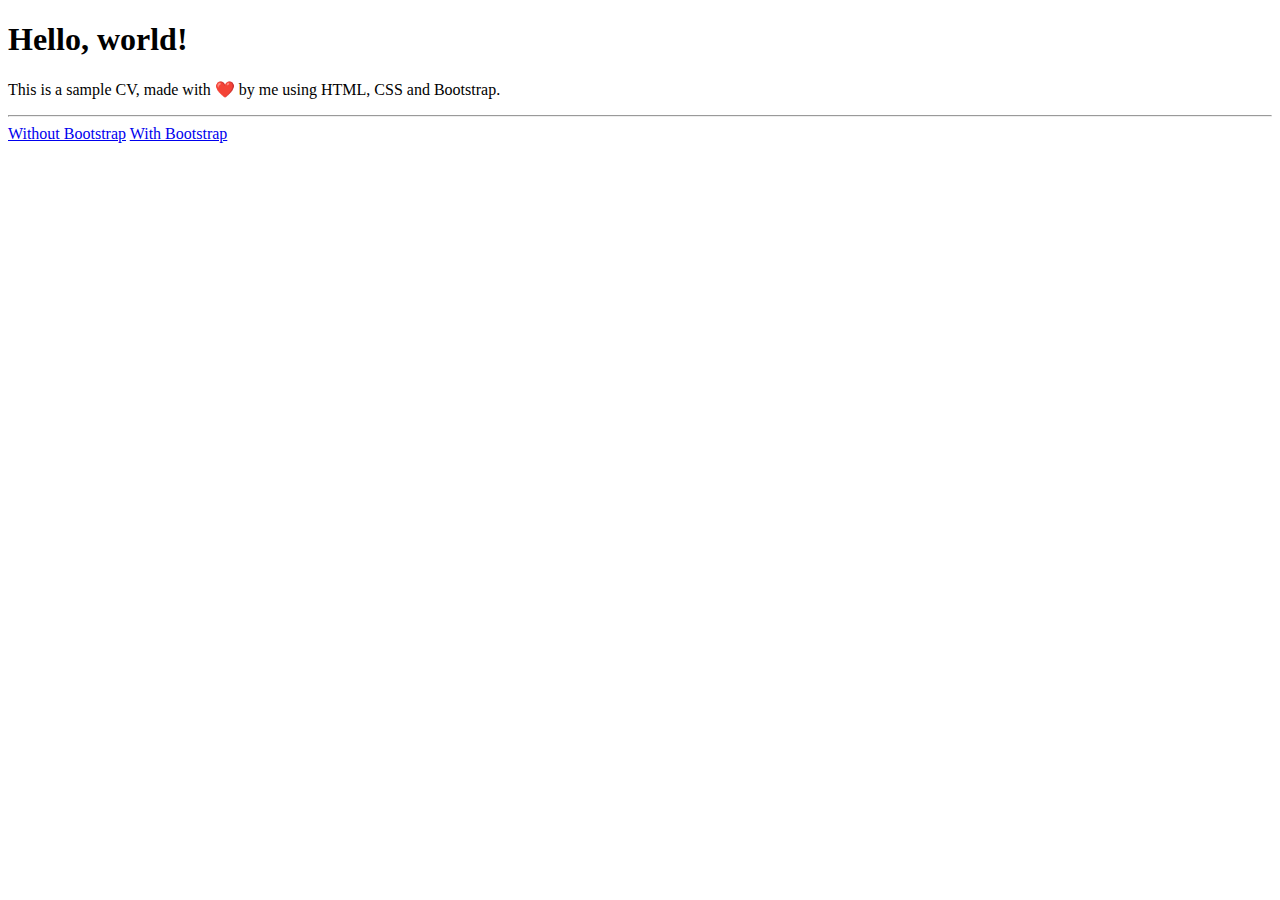
<file: index.html>
<!DOCTYPE html>
<html lang="en" dir="ltr">
  <head>
    <meta charset="utf-8">
    <link rel="stylesheet" href="https://stackpath.bootstrapcdn.com/bootstrap/4.5.0/css/bootstrap.min.css" integrity="sha384-9aIt2nRpC12Uk9gS9baDl411NQApFmC26EwAOH8WgZl5MYYxFfc+NcPb1dKGj7Sk" crossorigin="anonymous">
    <title>CV Project</title>
  </head>
  <body>
    <div class="jumbotron">
  <h1 class="display-4">Hello, world!</h1>
  <p class="lead">This is a sample CV, made with ❤️ by me using HTML, CSS and Bootstrap.</p>
  <hr class="my-4">
  <a class="btn btn-primary btn-lg" href="CV basic/index.html" role="button">Without Bootstrap</a>
  <a class="btn btn-primary btn-lg" href="CVusingbootstrap/index.html" role="button">With Bootstrap</a>
</div>
  </body>
</html>
</file>
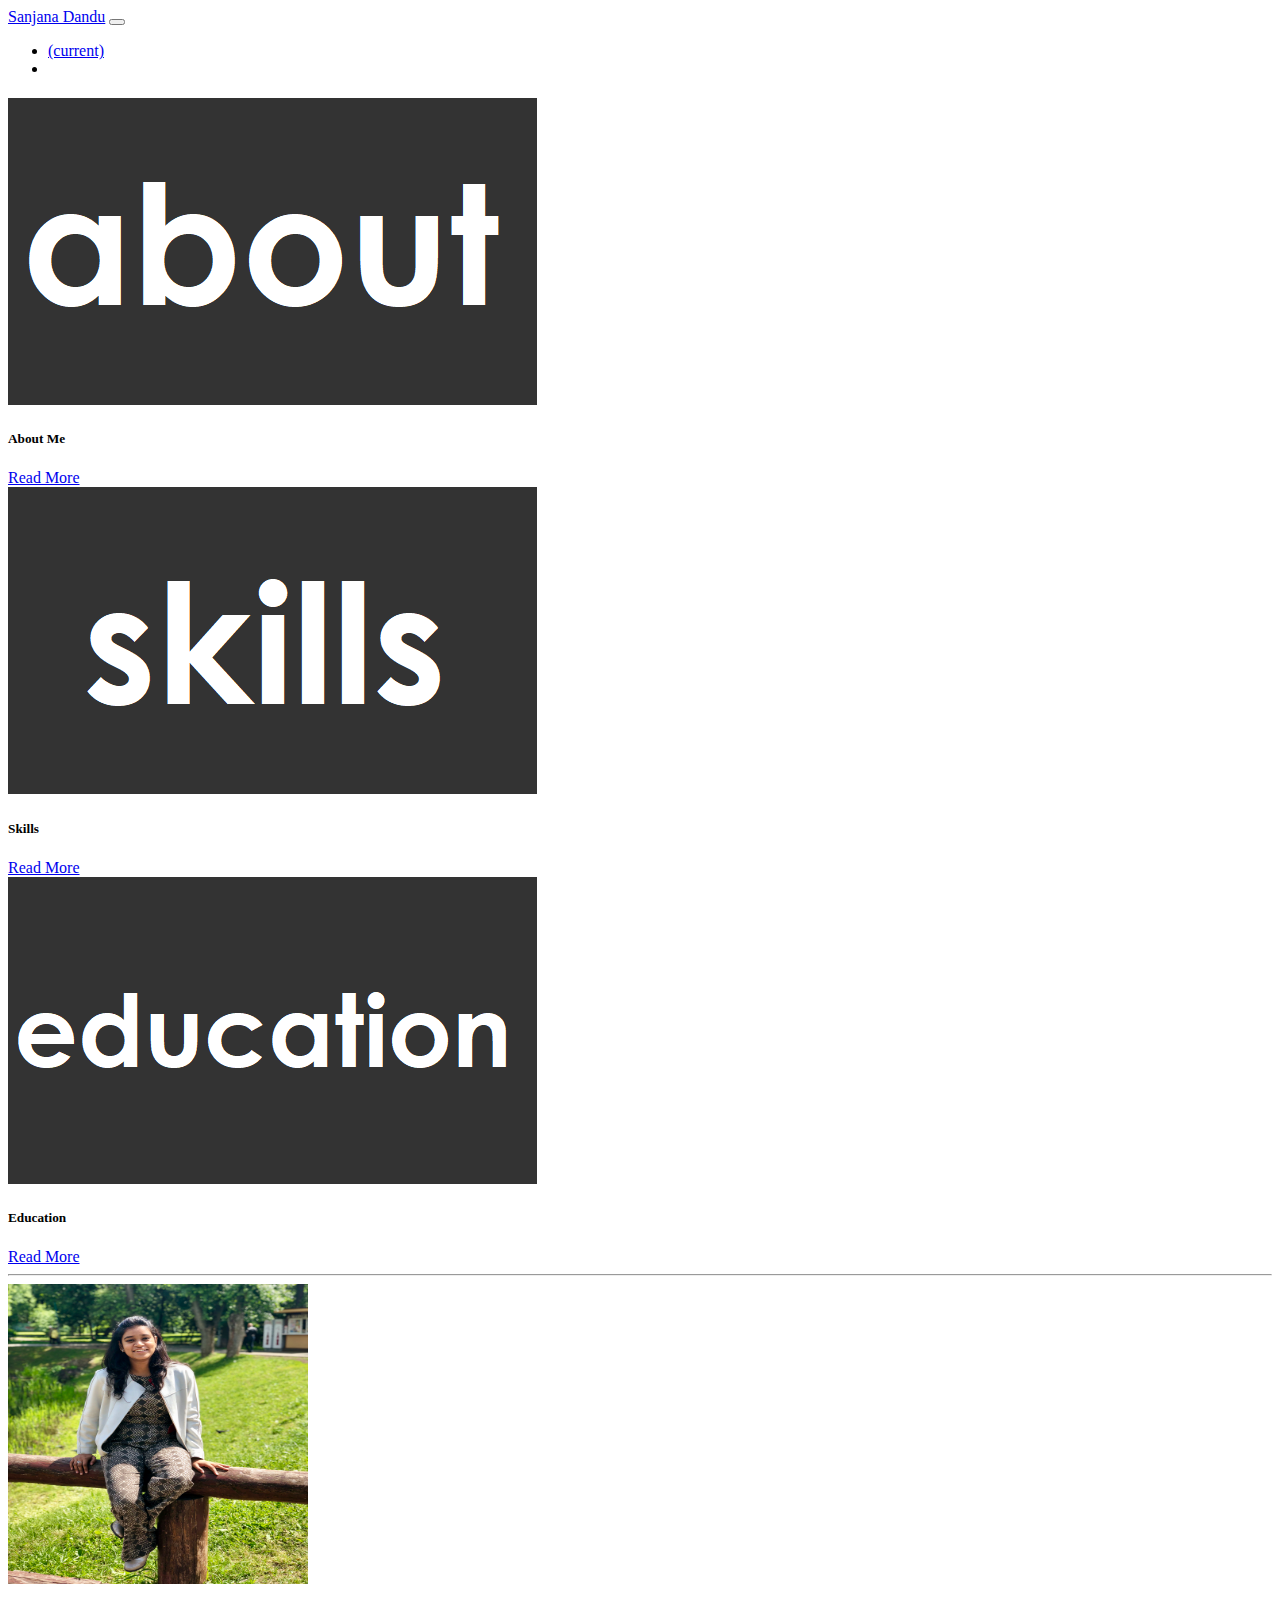
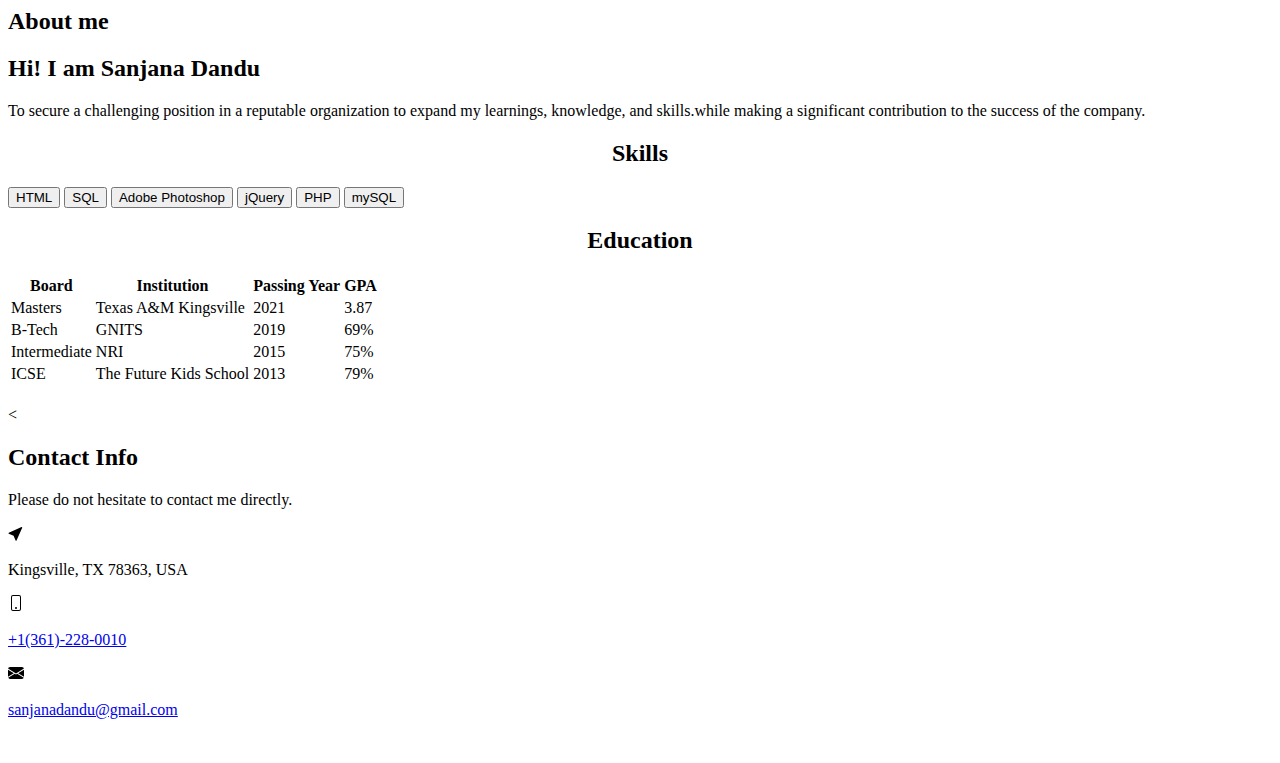
<file: CVusingbootstrap/index.html>
<!DOCTYPE html>
  <html lang="en" dir="ltr">
    <head>
      <meta charset="utf-8">
          <link href="navbar.css" rel="stylesheet">
      <link rel="stylesheet" href="https://stackpath.bootstrapcdn.com/bootstrap/4.5.0/css/bootstrap.min.css" integrity="sha384-9aIt2nRpC12Uk9gS9baDl411NQApFmC26EwAOH8WgZl5MYYxFfc+NcPb1dKGj7Sk" crossorigin="anonymous"

      <title></title>
    </head>
    <body>
      <nav class="navbar navbar-expand navbar-dark bg-dark">
        <a class="navbar-brand" href="#">Sanjana Dandu</a>
        <button class="navbar-toggler" type="button" data-toggle="collapse" data-target="#navbarsExample02" aria-controls="navbarsExample02" aria-expanded="false" aria-label="Toggle navigation">
          <span class="navbar-toggler-icon"></span>
        </button>

        <div class="collapse navbar-collapse" id="navbarsExample02">
          <ul class="navbar-nav mr-auto">
            <li class="nav-item active">
              <a class="nav-link" href="#"><span class="sr-only">(current)</span></a>
            </li>
            <li class="nav-item">
              <a class="nav-link" href="#"></a>
            </li>
          </ul>
        </div>
      </nav>
      <div class="card-deck">
    <div class="card">
      <img src="aboutme.png" class="card-img-top" alt="...">
      <div class="card-body">
        <h5 class="card-title">About Me</h5>
        <p class="card-text"></p>
        <a href="#aboutme" align="Center" class="btn btn-primary">Read More</a>
      </div>
    </div>
    <div class="card">
      <img src="skills.png" class="card-img-top" alt="...">
      <div class="card-body">
        <h5 class="card-title">Skills</h5>
        <p class="card-text"></p>
        <a href="#skills" align="Center" class="btn btn-primary">Read More</a>
      </div>
    </div>
    <div class="card">
      <img src="education.png" class="card-img-top" alt="...">
      <div class="card-body">
        <h5 class="card-title">Education</h5>
        <p class="card-text"></p>
        <a href="#Education" align="center" class="btn btn-primary">Read More</a>
          </div>
    </div>
  </div>
  <div id="aboutme">
    <hr class="featurette-divider">
    <div class="row featurette">
      <div class="col-md-5">
        <img class="img-thumbnail" width="300" height="300" preserveAspectRatio="xMidYMid slice" focusable="false" role="img" aria-label="Placeholder: 500x500" src="profile.jpg" alt="profile">
        <rect width="100%" height="100%" fill="#eee"/>
      </div>
      <div class="col-md-7">
          <h2><b>About me</b></h2>
        <h2 class="featurette-heading">Hi! I am Sanjana Dandu</h2>
        <p class="lead">To secure a challenging position in a reputable organization to expand my learnings, knowledge, and skills.while making a significant contribution to the success of the company.</p>
      </div>
    </div>
  </div>
  <div id="skills" class="skills">
    <div class="card mb-3">
    <div class="card-body">
    <h2 align="center" class="card-title"><b>Skills</b></h2>
      <div class="skillset">
        <button type="button" class="btn btn-success btn-lg">HTML</button>
        <button type="button" class="btn btn-danger btn-lg">SQL</button>
        <button type="button" class="btn btn-warning btn-lg">Adobe Photoshop</button>
        <button type="button" class="btn btn-info btn-lg">jQuery</button>
        <button type="button" class="btn btn-success btn-lg">PHP</button>
        <button type="button" class="btn btn-danger btn-lg">mySQL</button>
      </div>
      <div id="Education" class="Education">
        <div class="card mb-3">
        <div class="card-body">
        <h2 align="center" class="card-title"><b>Education</b></h2>
        <table class="table table-hover">
        <thead>
          <tr>
            <th scope="col">Board</th>
            <th scope="col">Institution</th>
            <th scope="col">Passing Year</th>
            <th scope="col">GPA</th>
          </tr>
        </thead>
        <tbody>
          <tr>
            <td>Masters</td>
            <td>Texas A&M Kingsville</td>
            <td>2021</td>
            <td>3.87</td>
          </tr>
          <tr>
            <td>B-Tech</td>
            <td>GNITS</td>
            <td>2019</td>
            <td>69%</td>
          </tr>
          <tr>
            <td>Intermediate</td>
            <td>NRI</td>
            <td>2015</td>
            <td>75%</td>
          </tr>
          <tr>
            <td>ICSE</td>
            <td>The Future Kids School</td>
            <td>2013</td>
            <td>79%</td>
          </tr>
        </tbody>
      </table>
      </div>
      </div>
  </div>
  </div>
  <div id="contact" class="contact">
    <div class="card mb-3">
    <div class="card-body">
    <h2 align="center" class="card-title"><b></b></h2>

<section class="mb-4">

  <
  <h2 class="h1-responsive font-weight-bold text-center my-4">Contact Info</h2>

  <p class="text-center w-responsive mx-auto mb-5"> Please do not hesitate to contact me directly.</p>

      <div class="row-md-3 text-center">
              <svg class="bi bi-cursor-fill" width="1em" height="1em" viewBox="0 0 16 16" fill="currentColor" xmlns="http://www.w3.org/2000/svg">
  <path fill-rule="evenodd" d="M14.082 2.182a.5.5 0 0 1 .103.557L8.528 15.467a.5.5 0 0 1-.917-.007L5.57 10.694.803 8.652a.5.5 0 0 1-.006-.916l12.728-5.657a.5.5 0 0 1 .556.103z"/>
</svg>
                  <p>Kingsville, TX 78363, USA</p>
                  <svg class="bi bi-phone" width="1em" height="1em" viewBox="0 0 16 16" fill="currentColor" xmlns="http://www.w3.org/2000/svg">
                    <path fill-rule="evenodd" d="M11 1H5a1 1 0 0 0-1 1v12a1 1 0 0 0 1 1h6a1 1 0 0 0 1-1V2a1 1 0 0 0-1-1zM5 0a2 2 0 0 0-2 2v12a2 2 0 0 0 2 2h6a2 2 0 0 0 2-2V2a2 2 0 0 0-2-2H5z"/>
                    <path fill-rule="evenodd" d="M8 14a1 1 0 1 0 0-2 1 1 0 0 0 0 2z"/>
                  </svg>
                  <p><a href="tel:1-361-228-0010">+1(361)-228-0010</a></p>
                  <svg class="bi bi-envelope-fill" width="1em" height="1em" viewBox="0 0 16 16" fill="currentColor" xmlns="http://www.w3.org/2000/svg">
                    <path fill-rule="evenodd" d="M.05 3.555A2 2 0 0 1 2 2h12a2 2 0 0 1 1.95 1.555L8 8.414.05 3.555zM0 4.697v7.104l5.803-3.558L0 4.697zM6.761 8.83l-6.57 4.027A2 2 0 0 0 2 14h12a2 2 0 0 0 1.808-1.144l-6.57-4.027L8 9.586l-1.239-.757zm3.436-.586L16 11.801V4.697l-5.803 3.546z"/>
                  </svg>
                  <p><a href="mailto:sanjanadandu@gmail.com">sanjanadandu@gmail.com</a></p>



  </div>
</section>
    </body>
  </html>
</file>
<file: CVusingbootstrap/navbar.css>
body {
  padding-bottom: 20px;
}

.navbar {
  margin-bottom: 20px;
}

.skillset {
  align-items: center;
}
</file>
